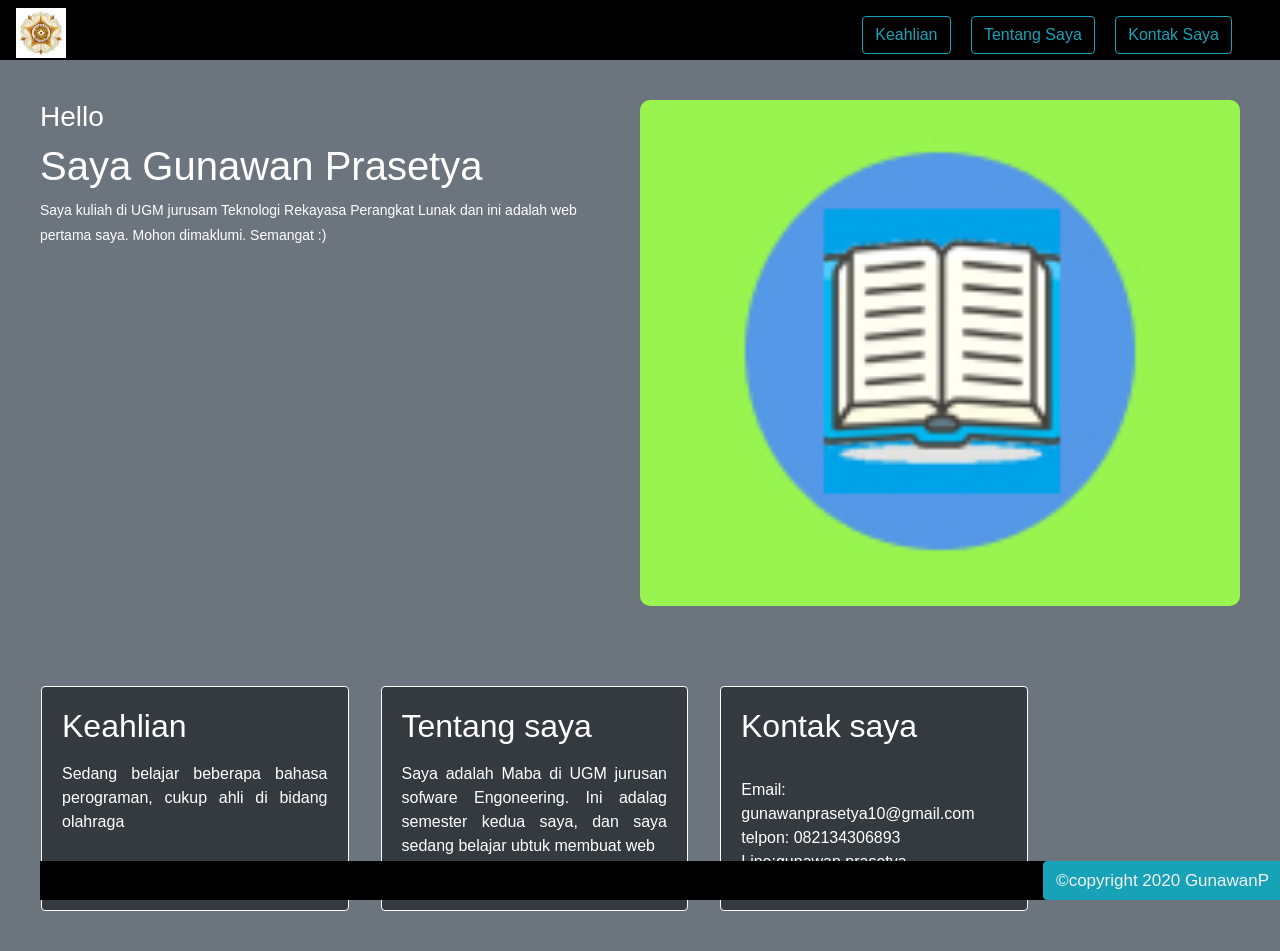
<file: index.html>
<!DOCTYPE html>
<html>
<head>
	<title>Gunawan Prasetya</title>
	<!-- main style -->
	<link rel="stylesheet" type="text/css" href="css/style.css">
	<link rel="stylesheet" type="text/css" href="bootstrap/css/bootstrap.css">
	<!-- font -->
	<!-- <link href="https://fonts.googleapis.com/css?family=Baloo+2&display=swap" rel="stylesheet"> -->


</head>
<body class="bg-secondary text-white">
	<!-- navbar -->
	<nav>
		<img width="50" src="img/4.jpg">
		<ul>
			<li >
				<a class="btn btn-outline-info" href="#keahlian">Keahlian</a>
			</li>
			<li >
				<a class="btn btn-outline-info" href="#tentang_saya">Tentang Saya</a>
			</li>
			<li >
				<a class="btn btn-outline-info" href="#kontak_saya">Kontak Saya</a>
			</li>
		</ul>
	</nav>

	<div id="no-body"></div>
	
	<section id="hero">
		<div id="info">
			
		
		
	<h3 class="bg-secondary text-white">Hello</h3>
	<h1> Saya Gunawan Prasetya</h1>
	<p class="bg-secondary text-white">
		Saya kuliah di UGM jurusam Teknologi Rekayasa Perangkat Lunak dan ini adalah web pertama saya. Mohon dimaklumi. Semangat :)
	</p>
	</div>
	<br>
	<br>
	<br>
	<br>
	<br>
	<br>
	<br>


	<div id="gambar">
			<img width="150" src="img/3.jpg">
		</div>
	</section>
	<section >

<div class="row">

	<div class="card bg-dark border border-white w-25 mx-3" id="keahlian">
            <div class="card-body">
                <h2 class="card-title mb-3">Keahlian</h5>
                <p class="card-text text-justify">
               Sedang belajar beberapa bahasa perograman, cukup ahli di bidang olahraga
            </div>
        </div>
 
       
	<div class="card bg-dark border border-white w-25 mx-3" id="tentang_saya">
            <div class="card-body">
                <h2 class="card-title mb-3">Tentang saya</h5>
                <p class="card-text text-justify">
               Saya adalah Maba di UGM jurusan sofware Engoneering. Ini adalag semester kedua saya, dan saya sedang belajar ubtuk membuat web
            </div>
        </div>
 
	 <div class="card bg-dark border border-white w-25 mx-3" id="kontak_saya">
            <div class="card-body">
                <h2 class="card-title mb-3">Kontak saya</h5>
               
                <ul style="list-style-type:disc;">
                    <li>Email: gunawanprasetya10@gmail.com</li>
                    <li>telpon: 082134306893</li>
                    <li>Line:gunawan.prasetya</li>
                    
                </ul>
                
            </div>
        </div>
	</div>
 	<!-- navbar bawah -->
	 <div class="navbarb">
        <a class="btn btn-info" href="">©copyright 2020 GunawanP</a>
      </div> 
	</section>
</body>
</html>
</file>
<file: css/style.css>
html{
	scroll-behavior: smooth;
}
body{
	margin: 0;
	padding: 0;
	font-family: 'Baloo 2', cursive;
	background-color: black;
	color: white;
}


ul{
	margin: 0px;
	padding-top: 16px;
	float: right;
	padding-right: 24px;  
}
#no-body{
	height: 60px;
}

nav{
	width: 100%;
	height: 60px;
	padding: 0 1rem;
	background-color: black;
	color: white;
	position: fixed;
}


nav img{
	padding-top: 8px;
}
/*supaya tidak ada garis warna text*/
nav ul li a{
	text-decoration: none;
	color: #fff;
}
/*membuat jarak di section*/
section{
	padding: 40px;
}


li{
	list-style-type: none;
	display: inline-block;
	padding: 0 8px;
}

#hero{
	display: flex;
}

#info{
	width: 50%;
}
#info p{
	padding-right: 24px;
	line-height: 25px;
	color: #717171;
	font-size: 14px;
}

#gambar{
	width: 50%;
}

#gambar img{
	width: 100%;
	border-radius: 10px;
}

.colum{
	float: left;
	width: 33.33%;
	

}
.row:after{
	content: "";
	display: table;
	clear: both;

}
#colum{
	padding: 0px;
}
.navbar {
  background-color: blue;
  color: white;
  
  position: fixed;
  bottom: 0;
 	width: 100% 
}
/* Place the navbar at the bottom of the page, and make it stick */
.navbarb {
    background-color: black;
    overflow: hidden;
    position: fixed;
    bottom: 0;
    width: 100%;
  }
  
  /* Style the links inside the navigation bar */
  .navbarb a {
    float: right;
    padding-right: 50px;

    display: block;
    color: #f2f2f2;
    text-align: right;
    
    text-decoration: none;
    font-size: 17px;
  }
</file>
